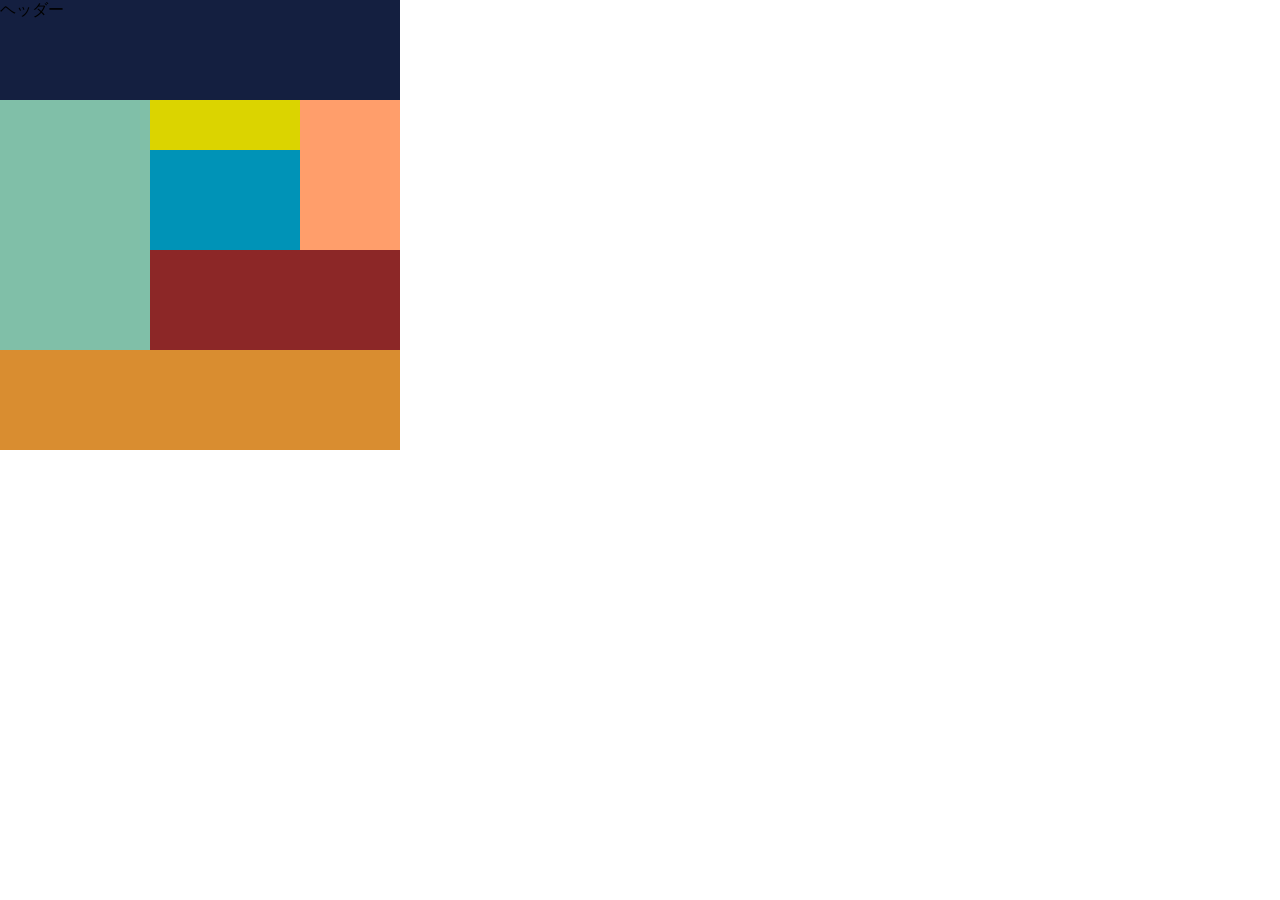
<file: 1-4/index.html>
<!DOCTYPE html>
<html lang="en">
<head>
    <meta charset="UTF-8">
    <meta http-equiv="X-UA-Compatible" content="IE=edge">
    <meta name="viewport" content="width=device-width, initial-scale=1.0">
    <title>Document</title>
    <link rel="stylesheet" href="css/style.css">
    <link rel="stylesheet" href="css/smartStyle.css">
    <!-- <link rel="stylesheet" href="/Users/nakaiekengo/LetsEngineer/curriculum/JavaStudy/3-2/style2.css"> -->
</head>
<body>
        <header>ヘッダー</header>
        <div class="main clearfix">
            <div class="left"></div>
            <div class="right">
                <div class="right-up clearfix">
                    <div class="right-up-right"></div>
                    <div class="center">
                        <div class="center-up"></div>
                        <div class="center-down"></div>
                    </div>
                </div>
                <div class="right-down"></div>
            </div>
        </div>
        <footer></footer>
</body>
</html>
</file>
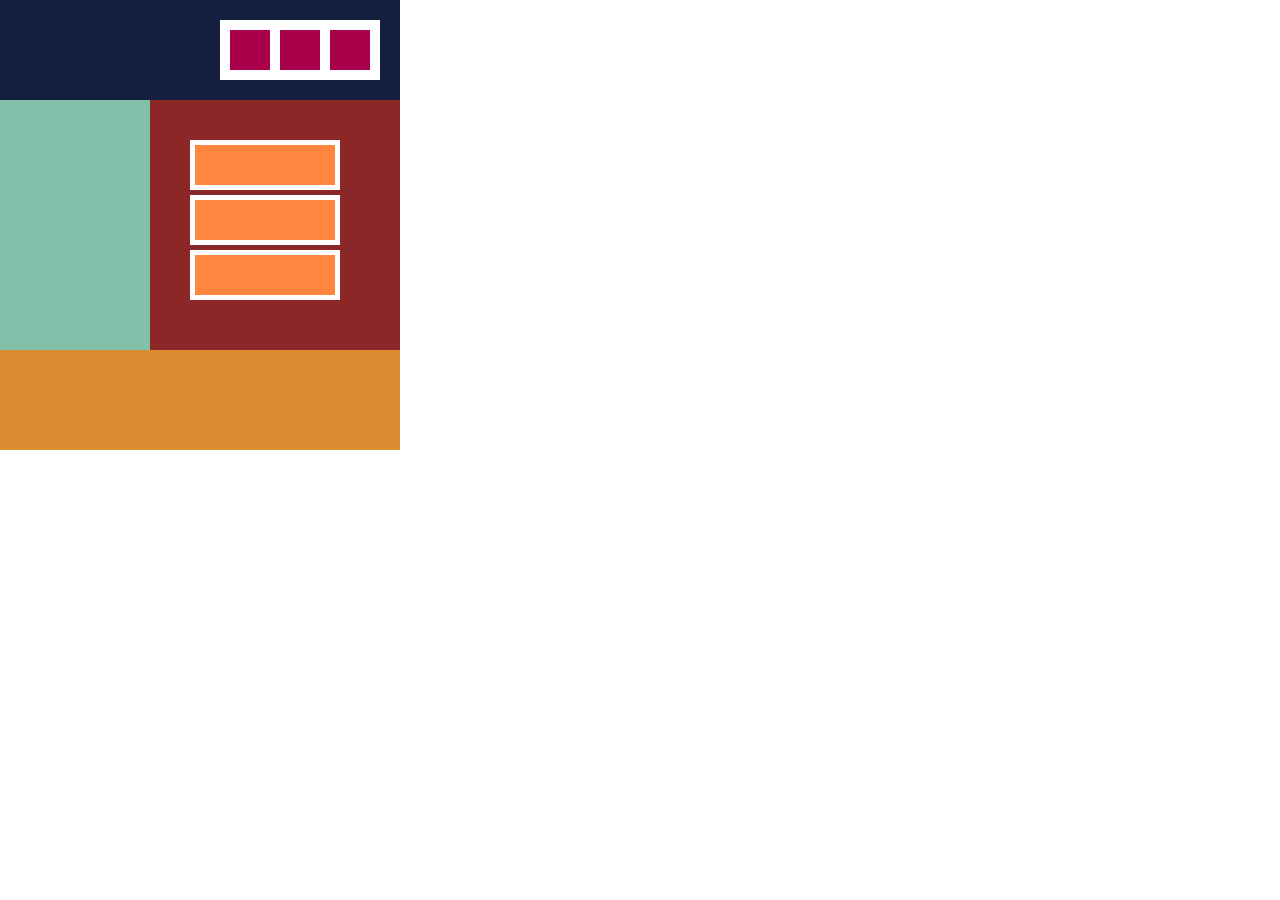
<file: 1-5/index.html>
<!DOCTYPE html>
<html lang="en">
<head>
    <meta charset="UTF-8">
    <meta http-equiv="X-UA-Compatible" content="IE=edge">
    <meta name="viewport" content="width=device-width, initial-scale=1.0">
    <title>Document</title>
    <link rel="stylesheet" href="css/style.css">
    <link rel="stylesheet" href="css/smartStyle.css">
</head>
<body>
    <header class="head clearfix">
        <div class="boxs clearfix">
            <div class="box"></div>
            <div class="box"></div>
            <div class="box"></div>
        </div>
    </header>
    <main>
        <div class="center clearfix">
            <div class="left"></div>
            <div class="right">
                <div class="cover-box1">
                    <div class="orenge-box"></div>
                </div>
               <div class="cover-box2">
                    <div class="orenge-box"></div>
                </div>
                <div class="cover-box3">
                    <div class="orenge-box"></div>
                </div>
            </div>
        </div>
    </main>
    <footer></footer>
    
</body>
</html>
</file>
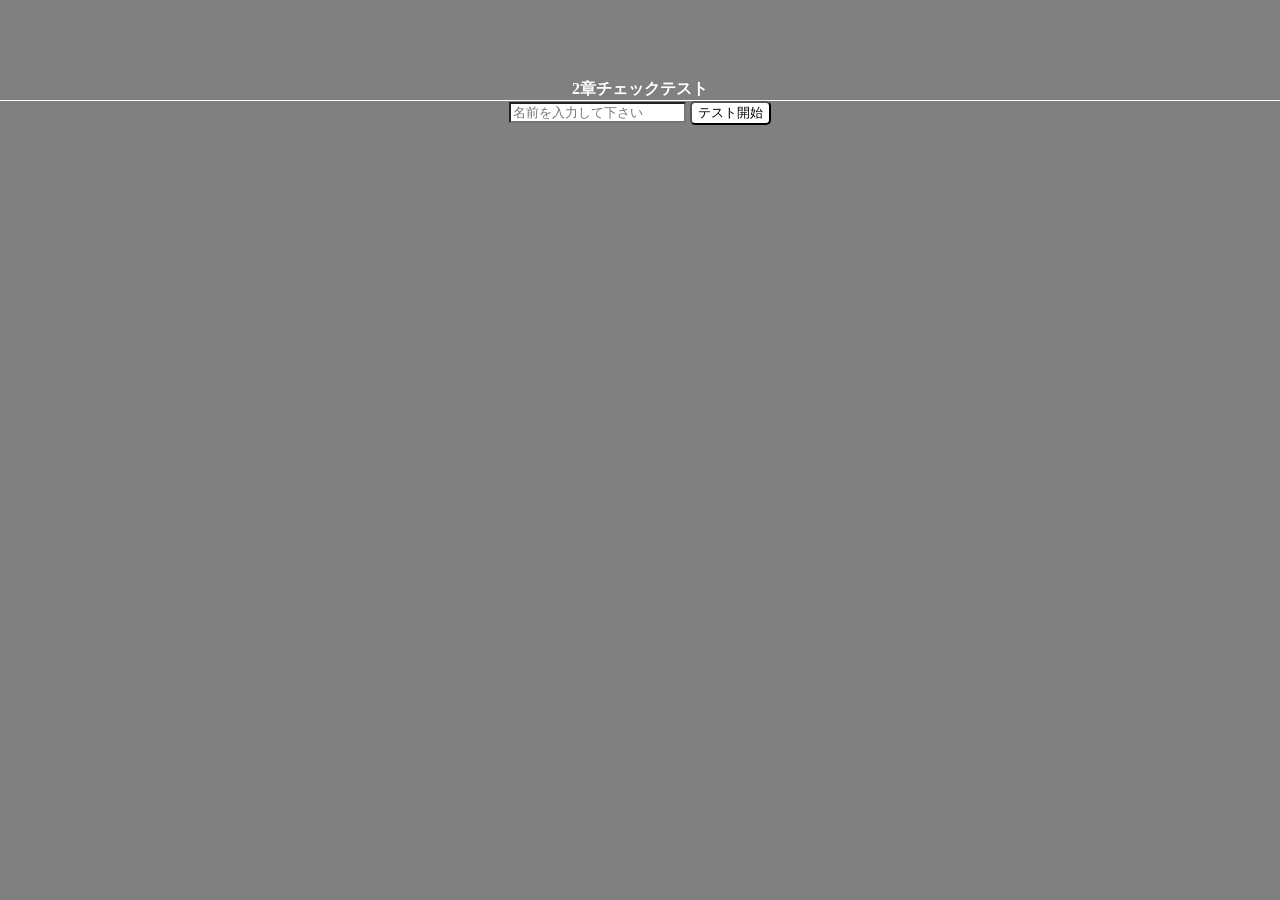
<file: 2-18/index.html>
<!DOCTYPE html>
<html lang="ja">
<head>
  <meta charset="UTF-8">
  <meta http-equiv="X-UA-Compatible" content="IE=edge">
 <meta name="viewport" content="width=device-width, initial-scale=1">
  <title>TOPページ</title>
  <link rel="stylesheet" href="style.css">
</head>
<body>
    <header>
        <h1>2章チェックテスト</h1>
    </header>
    
    <!--名前を入力してquestion.phpに移動するフォームを作成-->
    <form action="question.php" method="post" class="start">
        <input type="text" name="my_name" placeholder="名前を入力して下さい">
        <input type="submit" name="bottun" value="テスト開始" class="bottun">
    </form>
</body>
</html>
</file>
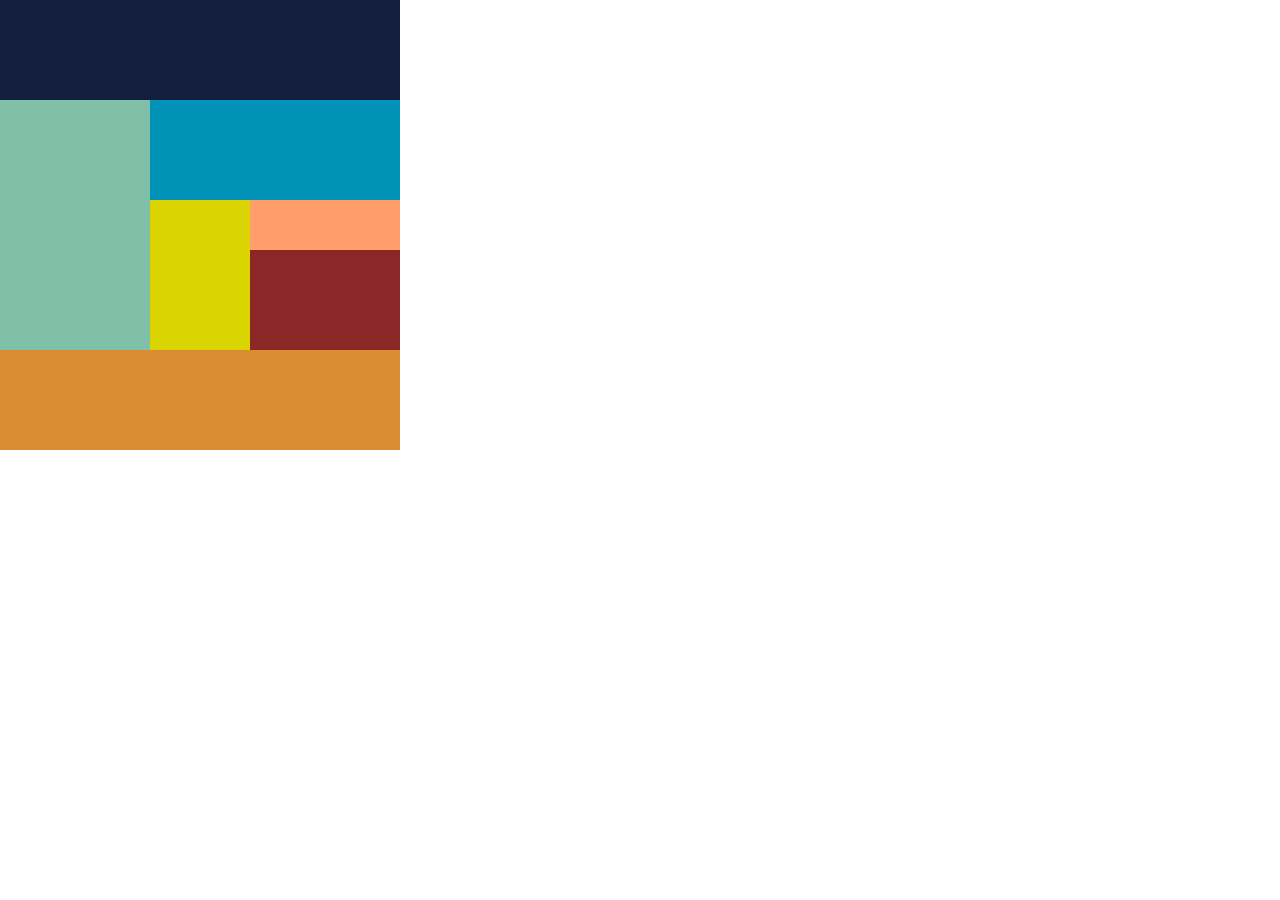
<file: 1-7/index1.html>
<!DOCTYPE html>
<html lang="en">
<head>
    <meta charset="UTF-8">
    <meta http-equiv="X-UA-Compatible" content="IE=edge">
    <meta name="viewport" content="width=device-width, initial-scale=1.0">
    <title>Document</title>
    <link rel="stylesheet" href="css/style1.css">
</head>
<body>
    <header></header>
    <div class="main clearfix">
        <div class="left"></div>
        <div class="right">
            <div class="right-up"></div>
            <div class="right-down clearfix">
                <div class="right-down-left"></div>
                <div class="right-down-right">
                    <div class="right-down-right-up"></div>
                    <div class="right-down-right-down"></div>
                </div>
            </div>
        </div>
    </div>
    <footer></footer>
</body>
</html>
</file>
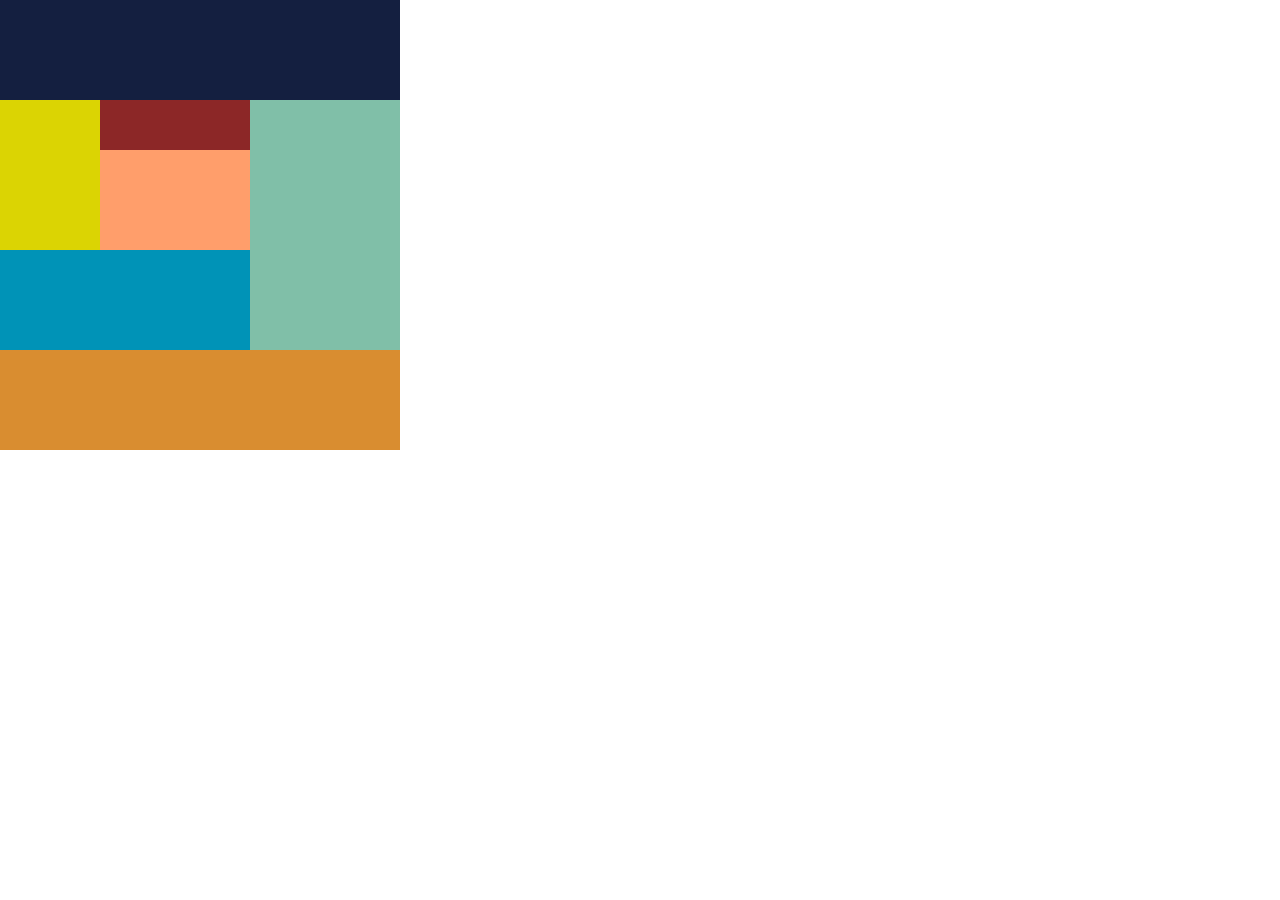
<file: 1-7/index2.html>
<!DOCTYPE html>
<html lang="en">
<head>
    <meta charset="UTF-8">
    <meta http-equiv="X-UA-Compatible" content="IE=edge">
    <meta name="viewport" content="width=device-width, initial-scale=1.0">
    <title>Document</title>
    <link rel="stylesheet" href="css/style2.css">
</head>
<body>
    <header></header>
    <div class="main clearfix">
        <div class="right">
            <div class="right-down clearfix">
                <div class="right-down-left"></div>
                <div class="right-down-right">
                    <div class="right-down-right-down"></div>
                    <div class="right-down-right-up"></div>
                </div>
            </div>
            <div class="right-up"></div>
        </div>
        <div class="left"></div>
    </div>
    <footer></footer>
</body>
</html>
</file>
<file: 1-4/css/style.css>
.clearfix::after { 
    content: ''; 
    display: block; 
    clear: both;
}
/* 
/* .main {
    /* width: 400px; 
    height: 250px;
} */

header {
    margin: 0;
    width: 400px;
    height: 100px;
    background-color: #141f40;

}

.left {
    margin: 0;
    float: left;
    width: 150px;
    height: 250px;
    background-color: #80bfa8;
}

.right {
    float: left;
    /* width: 250px;
    height: 250px;
    margin: 0 ; */
}

/* .right-up {
    width: 250px; 
    height: 150px;
    margin: 0 ; 
} */

.center {
    float: left;
    /* width: 150px;
    margin: 0; */
}

.center-up {
    width: 150px;
    height: 50px;
    background-color: #dbd400;
}

.center-down {
    width: 150px;
    height: 100px;
    background-color: #0093b7;
}

.right-up-right {
    background-color: #ff9e6b;
    width: 100px;
    height: 150px;
    float: right;
}

.right-down {
    width: 250px;
    height: 100px;
    margin: 0 ;
    background-color: #8c2727;
}

footer {
    width: 400px;
    height: 100px;
    background-color: #d98d30;
    margin: 0;
}

* {
    margin: 0;
    padding: auto;
}
</file>
<file: 1-4/css/smartStyle.css>
@media screen and (max-width: 767px) {
    
   header {
    width: 300px;
   }

    .left {
        width: 100px;
    }

    .right {
        width: 200px;
        
    }

    .center-up {
        width: 125px;

    }

    .center-down {
        width: 125px;
    }

    .right-up-right {
        width: 75px;
    }

    .right-down {
        width: 200px;
    }

    footer {
        width: 300px;
    }
}

@media screen and (max-width: 479px) {
    header {
        width: 150px;
       }
    
        .left {
            width: 150px;
            height: 100px;
            float: none;
        }
    
        .right {
            width: 150px;
            float: none;
            
        }

        .center {
            float: none;
        }
    
        .center-up {
            width: 150px;
            height: 50px;
    
        }
    
        .center-down {
            width: 150px;
            height: 75px;
        }
    
        .right-up-right {
            width: 150px;
            float: none;
            height: 50px;
        }
    
        .right-down {
            width: 150px;

        }
    
        footer {
            width: 150px;
        }

}
</file>
<file: 1-5/css/style.css>
* {
    margin: 0;
    padding: auto;
}

.clearfix::after { 
    content: '';
    display: block; 
    clear: both;
}

.head {
    position: absolute;
    width: 400px;
    height: 100px;
    background-color: #141f40;
    top: 0;
    left: 0;
}

.center {
    
    margin-top: 100px;
}
.boxs {
    position: relative;
    float: right;
    margin: 20px 20px 20px auto ;
    width: 160px;
    height: 60px;
    background-color: white;
    /* justify-content: space-between; */
}

.box {
    position: relative;
    float: left;
    width: 40px;
    height: 40px;
    margin-left: 10px;
    margin-top: 10px;
    background-color: #a9004b;
}

.left {
    position: relative;
    float: left;
    width: 150px;
    height: 250px;
    background-color: #80bfa8;
}

.right {
    position: relative;
    float: left;
    width: 250px;
    height: 250px;
    background-color: #8c2727;

}

.cover-box1 {
    position: relative;
    width: 150px;
    height: 50px;
    background-color: white;
    margin-top: 40px;
    margin-left: 40px;

}

.cover-box2 {
    position: relative;
    width: 150px;
    height: 50px;
    background-color: white;
    margin: 5px 60px 5px 40px;
    
}

.cover-box3 {
    position: relative;
    width: 150px;
    height: 50px;
    background-color: white;
    margin-left: 40px;
    margin-bottom: 40px;
    
}


.orenge-box {
    float: left;
    width: 140px;
    height: 40px;
    background-color: #ff863f;
    box-sizing: border-box;
    margin: 5px; 
}

footer {
    width: 400px;
    height: 100px;
    background-color: #d98d30;
}
</file>
<file: 1-5/css/smartStyle.css>
@media screen and (max-width: 479px) {
    
    .head {
        width: 200px;
        height: 200px;
    }

    .boxs {
        position: absolute;
        top: 20px;
        right: 70px;
        float: none;
        margin: 0;
        /* margin-right: 70px; */
        width: 60px;
        height: 160px;
    }

    .box {
        position: relative;
        float: none;
        margin-top: 10px;
        margin-left: 10px;
        
    }

    .center {
        margin-top: 200px;
    }

    .left {
        float: none;
        width: 200px;
        height: 100px;

    }
    .right {
        position: absolute;
        margin-top: 300px;
        float: none;
        width: 200px;
        height: 210px;
        margin: 0px;
    }

    .cover-box1 {
        position: relative;
        width: 140px;
        height: 50px;
        background-color: white;
        margin-top: 20px;
        margin-left: 30px;
    
    }
    
    .cover-box2 {
        position: relative;
        width: 140px;
        height: 50px;
        background-color: white;
        margin: 5px 30px 5px 30px;
        
    }
    
    .cover-box3 {
        position: relative;
        width: 140px;
        height: 50px;
        background-color: white;
        margin-left: 30px;
        margin-bottom: 40px;

    }
    .orenge-box {
        float: left;
        width: 130px;
        height: 40px;
        background-color: #ff863f;
        box-sizing: border-box;
        margin: 5px; 
    }

    footer {
        margin-top: 210px;
        width: 200px;
    }
}
</file>
<file: 2-18/style.css>
* {
    margin: 0;
    padding: auto;
}

body {
    background-color: grey;
    text-align: center;
    color: white;
    font-family: serif;

}


header {
    position: relative;
    height: 100px;
    width: 100%;
    border-bottom: solid 1px white;
}

h1 {
    font-size: medium;
    position: absolute;
    bottom: 0;
    left: 50%;
    transform: translateX(-50%);
}

input {
    background-color: white;
} 

.bottun {
    border-radius: 5px;
}
</file>
<file: 1-7/css/style1.css>
* {
    margin: 0;
    padding: auto;
}

.clearfix::after { 
    content: '';
    display: block; 
    clear: both;
}

header {
    width: 400px;
    height: 100px;
    background-color: #141f40;
}

.left {
    float: left;
    width: 150px;
    height: 250px;
    background-color: #80bfa8;
}

.right {
    float: left;
}

.right-up {
    width: 250px;
    height: 100px;
    background-color: #0093b7;
}

.right-down-left {
    float: left;
    width: 100px;
    height: 150px;
    background-color: #dbd403;
}

.right-down-right {
    float: left;
}

.right-down-right-up {
    width: 150px;
    height: 50px;
    background-color: #ff9e6b;
}

.right-down-right-down {
    width: 150px;
    height: 100px;
    background-color: #8c2727;
}

footer {
    width: 400px;
    height: 100px;
    background-color: #d98d30;
}
</file>
<file: 1-7/css/style2.css>
* {
    margin: 0;
    padding: auto;
}

.clearfix::after { 
    content: '';
    display: block; 
    clear: both;
}

header {
    width: 400px;
    height: 100px;
    background-color: #141f40;
}

.left {
    float: left;
    width: 150px;
    height: 250px;
    background-color: #80bfa8;
}

.right {
    float: left;
}

.right-up {
    width: 250px;
    height: 100px;
    background-color: #0093b7;
}

.right-down-left {
    float: left;
    width: 100px;
    height: 150px;
    background-color: #dbd403;
}

.right-down-right {
    float: left;
}

.right-down-right-up {
    width: 150px;
    height: 100px;
    background-color: #ff9e6b;
}

.right-down-right-down {
    width: 150px;
    height: 50px;
    background-color: #8c2727;
}

footer {
    width: 400px;
    height: 100px;
    background-color: #d98d30;
}
</file>
